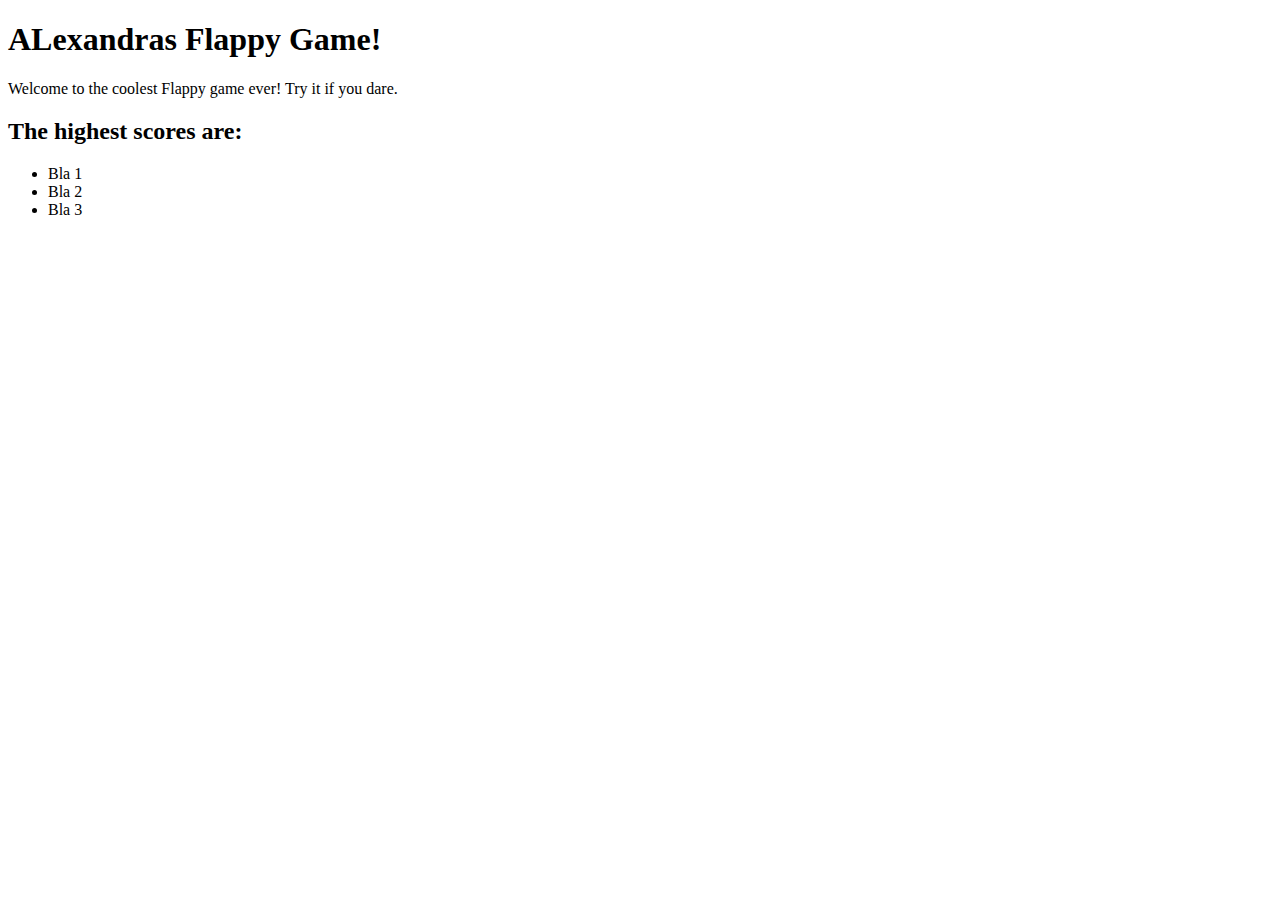
<file: pages/simple.txt.html>
<!DOCTYPE html>
<html>
<head lang="en">
    <meta charset="UTF-8">
    <title></title>
</head>
<body>

</body>
</html>

<h1>ALexandras Flappy Game!</h1>

<p>Welcome to the coolest Flappy game ever!

Try it if you dare.</p>

<h2>The highest scores are:</h2>
<ul>
    <li> Bla 1</li>
    <li> Bla 2</li>
    <li> Bla 3</li>
</ul>
</file>
